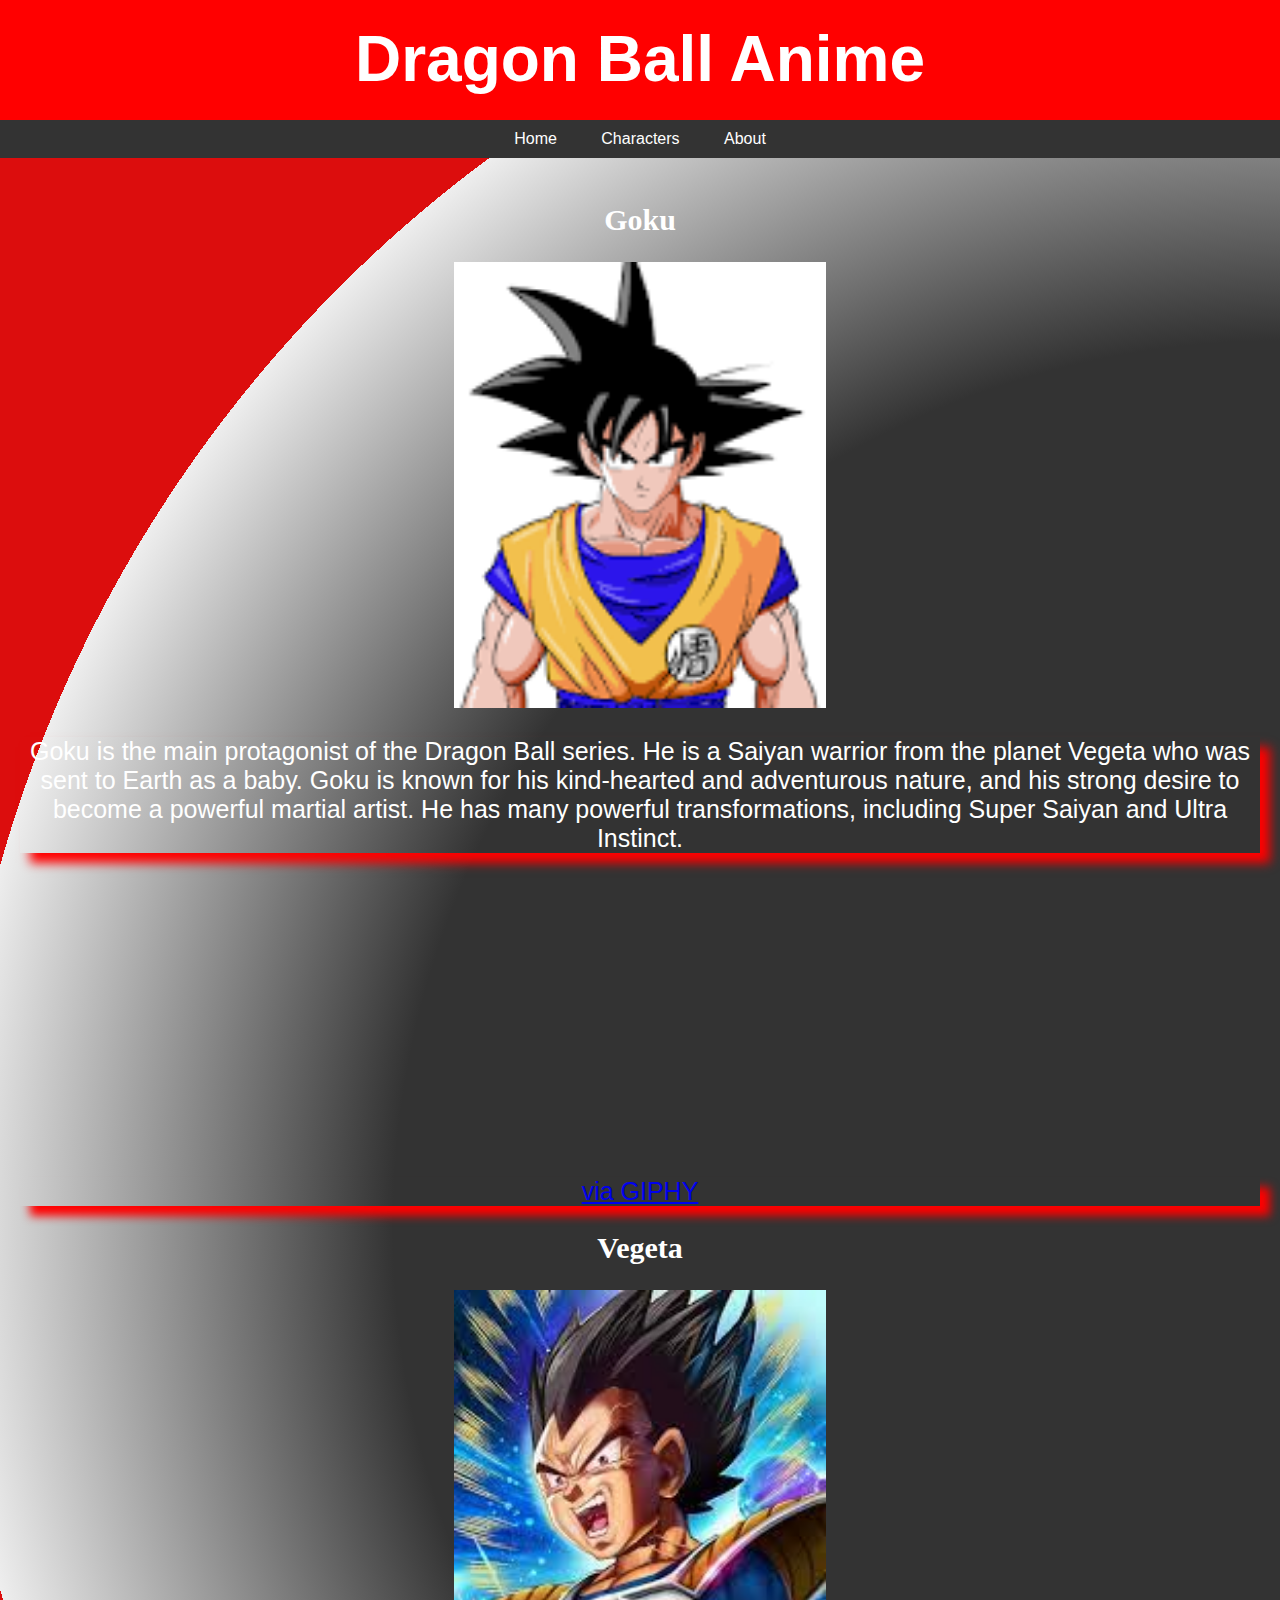
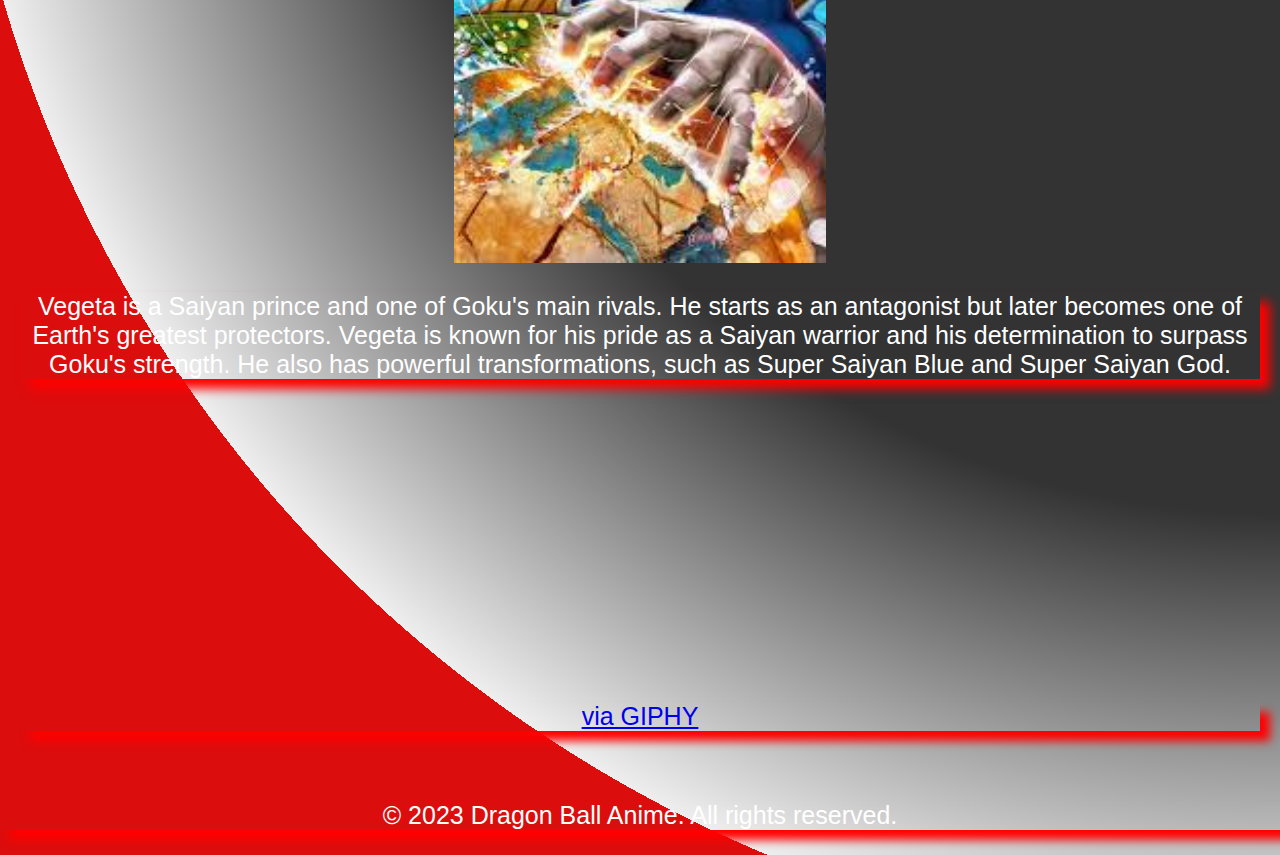
<file: index2.html>
<!DOCTYPE html>
<html lang="en">
<head>
    <meta charset="UTF-8">
    <meta name="viewport" content="width=device-width, initial-scale=1.0">
    <title>Dragon Ball Character Page</title>
    <link rel="stylesheet" href="style2.css">
</head>
<body>
    <header>
        <h1>Dragon Ball Anime</h1>
    </header>

    <nav>
        <ul>
            <li><a href="index.html">Home</a></li>
            <li><a href="index2.html">Characters</a></li>
            <li><a href="index3.html">About</a></li>
        </ul>
    </nav>

    <main>
        <section class="character-section">
            <h2>Goku</h2>
            <img src="[data-uri]" alt="Goku">
            <p>
                Goku is the main protagonist of the Dragon Ball series. He is a Saiyan warrior
                from the planet Vegeta who was sent to Earth as a baby. Goku is known for his
                kind-hearted and adventurous nature, and his strong desire to become a powerful
                martial artist. He has many powerful transformations, including Super Saiyan
                and Ultra Instinct.
            </p>
            <iframe src="https://giphy.com/embed/19JSJ5ucu91R5D7a3w" width="480" height="270" frameBorder="0" class="giphy-embed" allowFullScreen></iframe><p><a href="https://giphy.com/gifs/TOEIAnimationUK-goku-dragon-ball-super-19JSJ5ucu91R5D7a3w">via GIPHY</a></p>
        </section>

        <section class="character-section">
            <h2>Vegeta</h2>
            <img src="[data-uri]">
            <p>
                Vegeta is a Saiyan prince and one of Goku's main rivals. He starts as an antagonist
                but later becomes one of Earth's greatest protectors. Vegeta is known for his pride
                as a Saiyan warrior and his determination to surpass Goku's strength. He also has
                powerful transformations, such as Super Saiyan Blue and Super Saiyan God.
            </p>
            <iframe src="https://giphy.com/embed/84CRvhy2DJlwA" width="480" height="269" frameBorder="0" class="giphy-embed" allowFullScreen></iframe><p><a href="https://giphy.com/gifs/animation-smile-84CRvhy2DJlwA">via GIPHY</a></p>        </section>
    </main>

    <footer>
        <p>&copy; 2023 Dragon Ball Anime. All rights reserved.</p>
    </footer>
</body>
</html>
</file>
<file: style2.css>
body {
    font-family: Arial, sans-serif;
    margin: 0;
    padding: 0;
    text-align: center;
    background: radial-gradient(circle at 100%, #333, #333 50%, #eee 75%, #dc0d0d 75%);
}

header {
    background-color: #FF0000;
    padding: 20px;
    text-align: center;
}

header h1 {
    color: #FFFFFF;
}

nav {
    background-color: #333333;
    display: flex;
    justify-content: center;
}

nav ul {
    list-style: none;
    margin: 0;
    padding: 0;
}

nav li {
    display: inline-block;
    margin: 10px;
}

nav a {
    color: #FFFFFF;
    text-decoration: none;
    padding: 10px;
}

nav a:hover {
    background-color: #FF0000;
    color: #FFFFFF;
    border-radius: 5px;
}

main {
    padding: 20px;
}

.main-section {
    background-color: #F5F5F5;
    border-radius: 10px;
    padding: 20px;
    text-align: center;
}

.main-section h2 {
    color: #333333;
}

.button {
    background-color: #FF0000;
    color: #FFFFFF;
    padding: 10px 20px;
    border: none;
    border-radius: 5px;
    text-decoration: none;
    font-size: 16px;
    cursor: pointer;
    transition: background-color 0.3s ease;
}

.button:hover {
    background-color: #990000;
}
img{
    width: 30%;
    height: 40%;
}

iframe{
    opacity:0.5;
}
iframe:hover{
    opacity:1;
    transition:1s;
}
h1{
    transform: scale(2);
}
p{font-size:25px;
box-shadow: 10px 10px 10px red;
color:white}
h1:hover{
    transition:1s;
    font-size: 60px}
    h2{
        color:white;
        font-size:30px;
        font-family: initial;
    }
    h2:hover{
        box-shadow: 10px 10px 10px red;
        transition:2s;
    }
</file>
